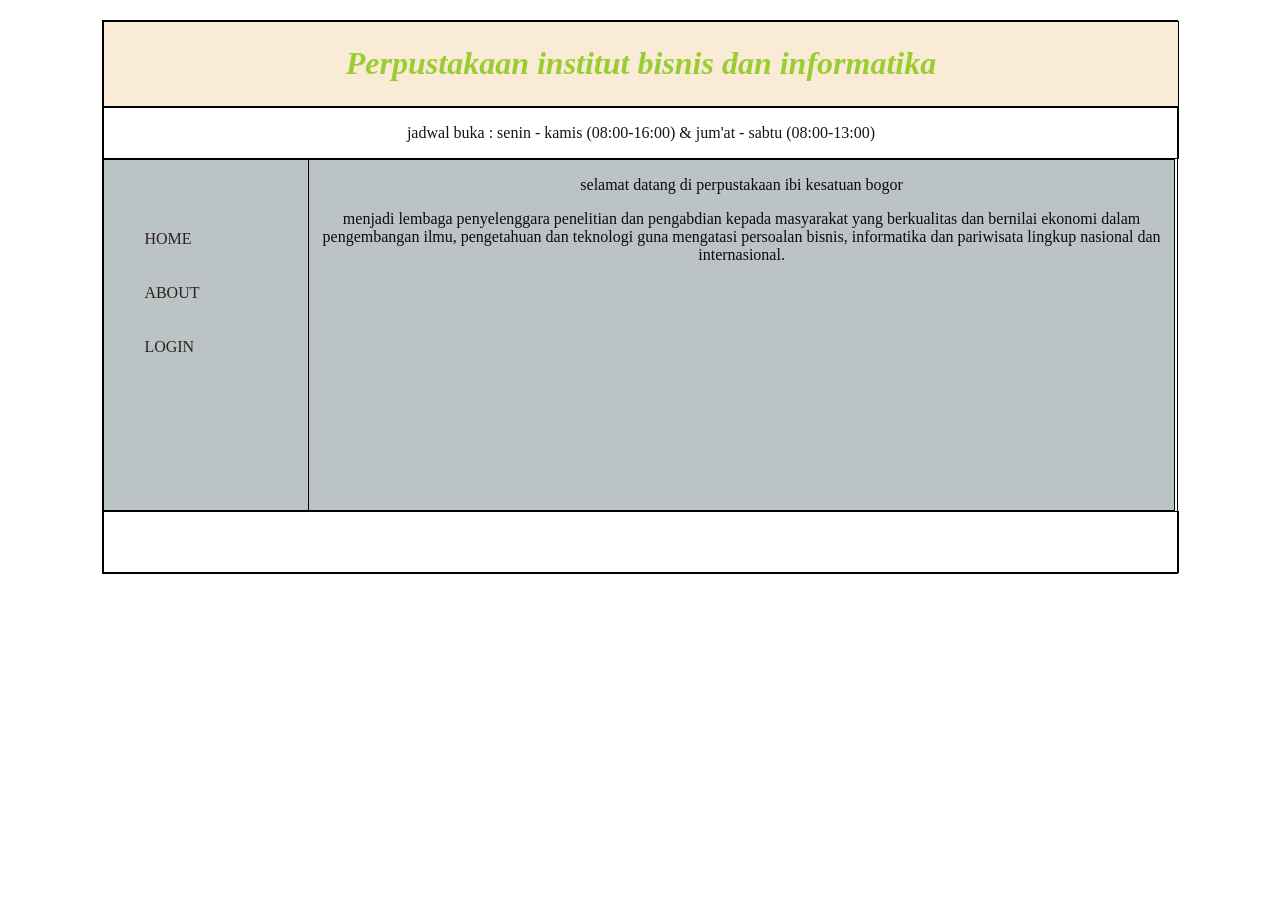
<file: LAB PB WEB I/index.html>
<!DOCTYPE html>
<html lang="en">
<head>
    <meta charset="UTF-8">
    <meta name="viewport" content="width=device-width, initial-scale=1.0">
    <title>Pertemuan 2</title>
    <link rel="stylesheet" type="text/css" href="style.css">
</head>
<body>
    <div class="header">
        <h1>Perpustakaan institut bisnis dan informatika</h1>
    </div>

    <div class="nav">
        <p> jadwal buka : senin - kamis (08:00-16:00) & jum'at - sabtu (08:00-13:00) </p>

    </div>
    <div class="samping">
        <ul>
            <br><br><br>
            <a href="index.html">HOME</a>
            <br><br><br>
            <a href="about.html">ABOUT</a>
            <br><br><br>
            <a href="login.html">LOGIN</a>
        </ul>
    </div>
    <div class="isi">
        <center>
            <p> selamat datang di perpustakaan ibi kesatuan bogor</p>
            <p> menjadi lembaga penyelenggara penelitian dan pengabdian kepada
                masyarakat yang berkualitas dan bernilai ekonomi dalam pengembangan ilmu,
                pengetahuan dan teknologi guna mengatasi persoalan bisnis, informatika dan 
                pariwisata lingkup nasional dan internasional.
            </p>
        </center>
    </div>
    <div class="footer">
        <h4>&copy; PEMROGAMAN WEB IBI KESATUAN BOGOT 2026.</h4>
    </div>
</body>
</html>
</file>
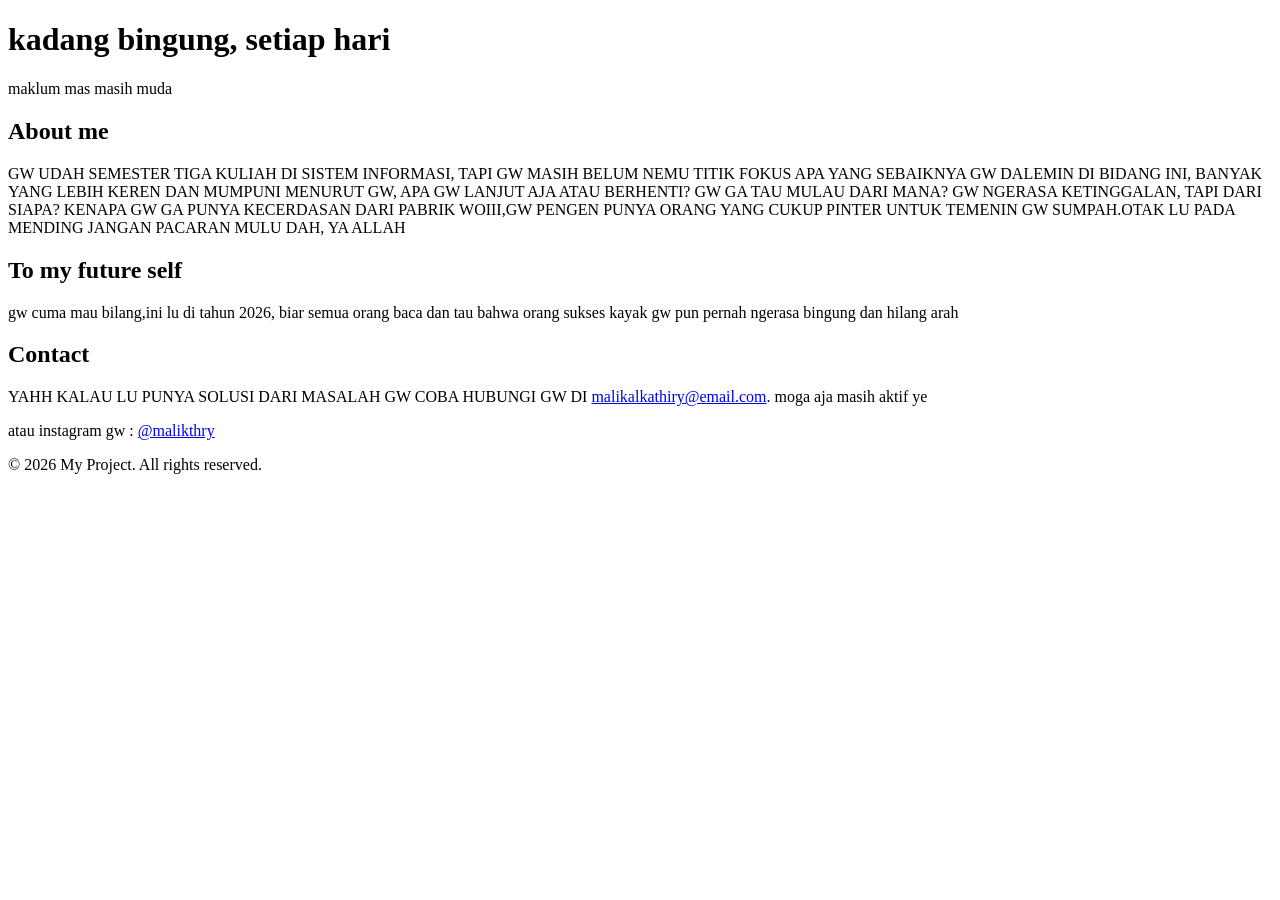
<file: Project/index.html>
<!DOCTYPE html>
<html lang="en">
<head>
    <meta charset="UTF-8">
    <meta name="viewport" content="width=device-width, initial-scale=1.0">
    <title>BINGUNG</title>
</head>


<body>
   <header>
     <h1>kadang bingung, setiap hari</h1>
    <p>maklum mas masih muda</p>
    
</header> 

<main>
<section>

    <h2>About me</h2>
    <p>
        GW UDAH SEMESTER TIGA KULIAH DI SISTEM INFORMASI, TAPI GW MASIH BELUM NEMU TITIK FOKUS APA
        YANG SEBAIKNYA GW DALEMIN DI BIDANG INI, BANYAK YANG LEBIH KEREN DAN MUMPUNI MENURUT GW, APA GW 
        LANJUT AJA ATAU BERHENTI? GW GA TAU MULAU DARI MANA? GW NGERASA KETINGGALAN, TAPI DARI SIAPA?
        KENAPA GW GA PUNYA KECERDASAN DARI PABRIK WOIII,GW PENGEN PUNYA ORANG YANG CUKUP PINTER UNTUK
        TEMENIN GW SUMPAH.OTAK LU PADA MENDING JANGAN PACARAN MULU DAH, YA ALLAH
    </p>  
</section>

 <section>
    <h2>To my future self</h2>
    <p>
        gw cuma mau bilang,ini lu di tahun 2026, biar semua orang baca dan tau bahwa orang sukses 
        kayak gw pun pernah ngerasa bingung dan hilang arah
    </p>
 </section>
    


<section>
    <h2>Contact</h2>
    <p>YAHH KALAU LU PUNYA SOLUSI DARI MASALAH GW COBA HUBUNGI GW DI  <a href="mailto:malikalkathiry@email.com">malikalkathiry@email.com</a>. moga aja masih aktif ye</p>
    <p> atau instagram gw : <a href=" https://www.instagram.com/malikthry">@malikthry</a></p>
</section>
</main>


<footer>
    <p>&copy; 2026 My Project. All rights reserved.</p>
</footer>
</body>
</html>
</file>
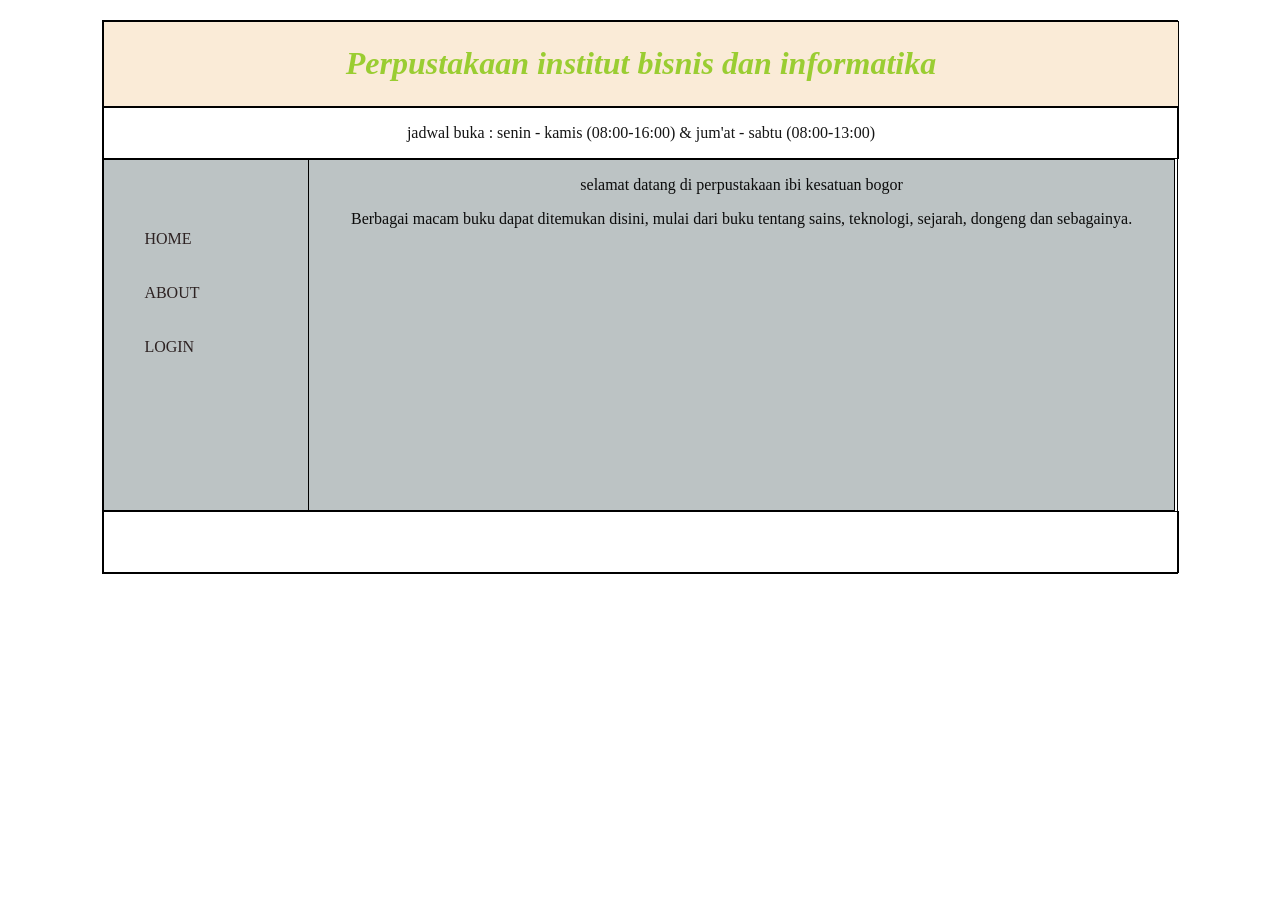
<file: LAB PB WEB I/about.html>
<!DOCTYPE html>
<html lang="en">
<head>
    <meta charset="UTF-8">
    <meta name="viewport" content="width=device-width, initial-scale=1.0">
    <title>Pertemuan 2</title>
    <link rel="stylesheet" type="text/css" href="style.css">
</head>
<body>
    <div class="header">
        <h1>Perpustakaan institut bisnis dan informatika</h1>
    </div>

    <div class="nav">
        <p> jadwal buka : senin - kamis (08:00-16:00) & jum'at - sabtu (08:00-13:00) </p>

    </div>
    <div class="samping">
        <ul>
            <br><br><br>
            <a href="index.html">HOME</a>
            <br><br><br>
            <a href="about.html">ABOUT</a>
            <br><br><br>
            <a href="login.html">LOGIN</a>
        </ul>
    </div>
    <div class="isi">
        <center>
            <p> selamat datang di perpustakaan ibi kesatuan bogor</p>
            <p> Berbagai macam buku dapat ditemukan disini, mulai dari buku tentang 
                sains, teknologi, sejarah, dongeng dan sebagainya.
            </p>
        </center>
    </div>
    <div class="footer">
        <h4>&copy; PEMROGAMAN WEB IBI KESATUAN BOGOT 2026.</h4>
    </div>
</body>
</html>
</file>
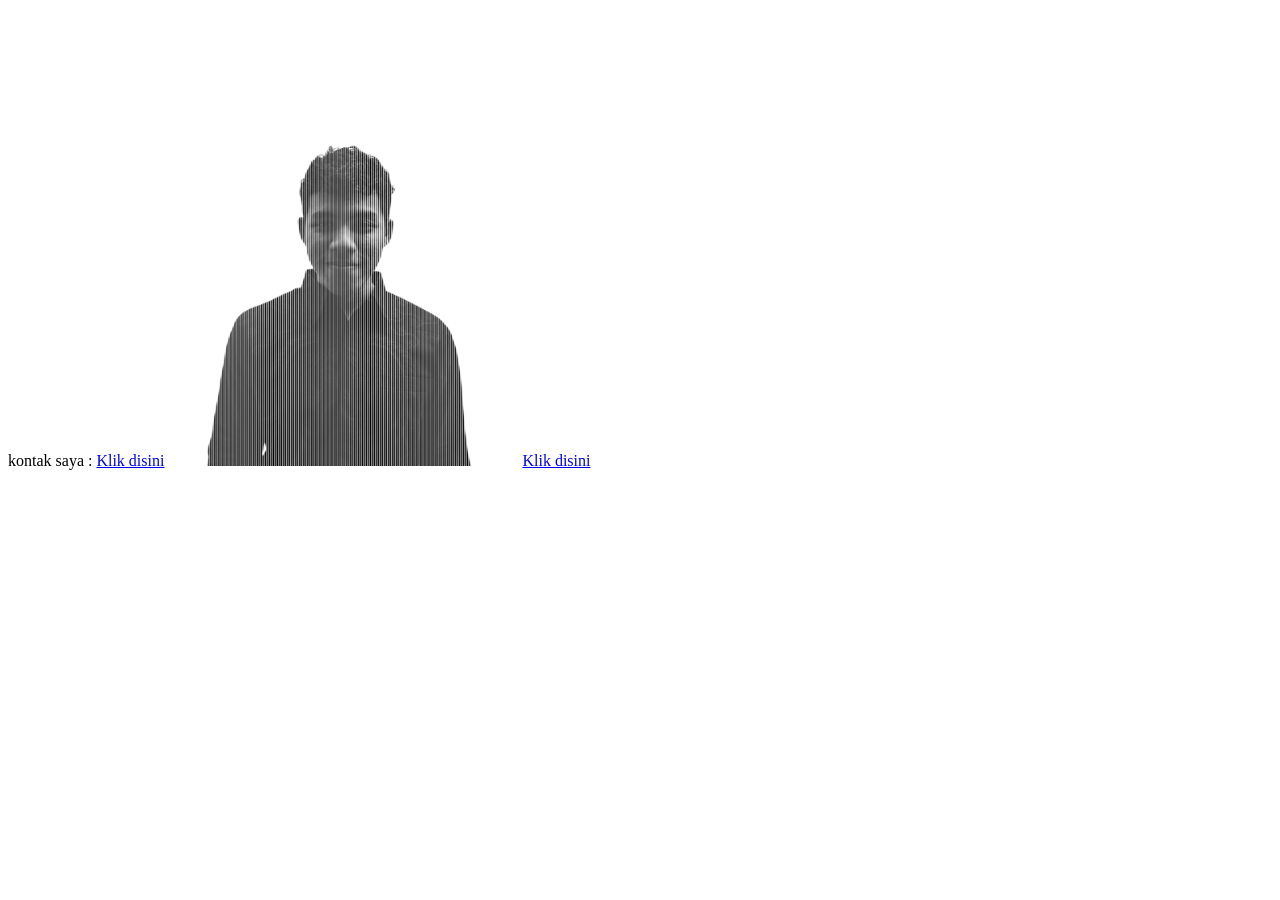
<file: LAB PB WEB I/aboutus.html>
<!DOCTYPE html>
<html lang="en">
<head>
    <meta charset="UTF-8">
    <meta name="viewport" content="width=device-width, initial-scale=1.0">
    <title>ini about us</title>
</head>
<body>
    <p>
    kontak saya : <a href="https://www.instagram.com/malikthry/" target="_blank">Klik disini</a>
    <img src="malik-portrait.png" alt="gambar 1" width="350" height="450">
    <a name="kontak"></a>
    <a href="https://www.instagram.com/malikthry/" target="_blank">Klik disini</a>
</p>
</body>
</html>
</file>
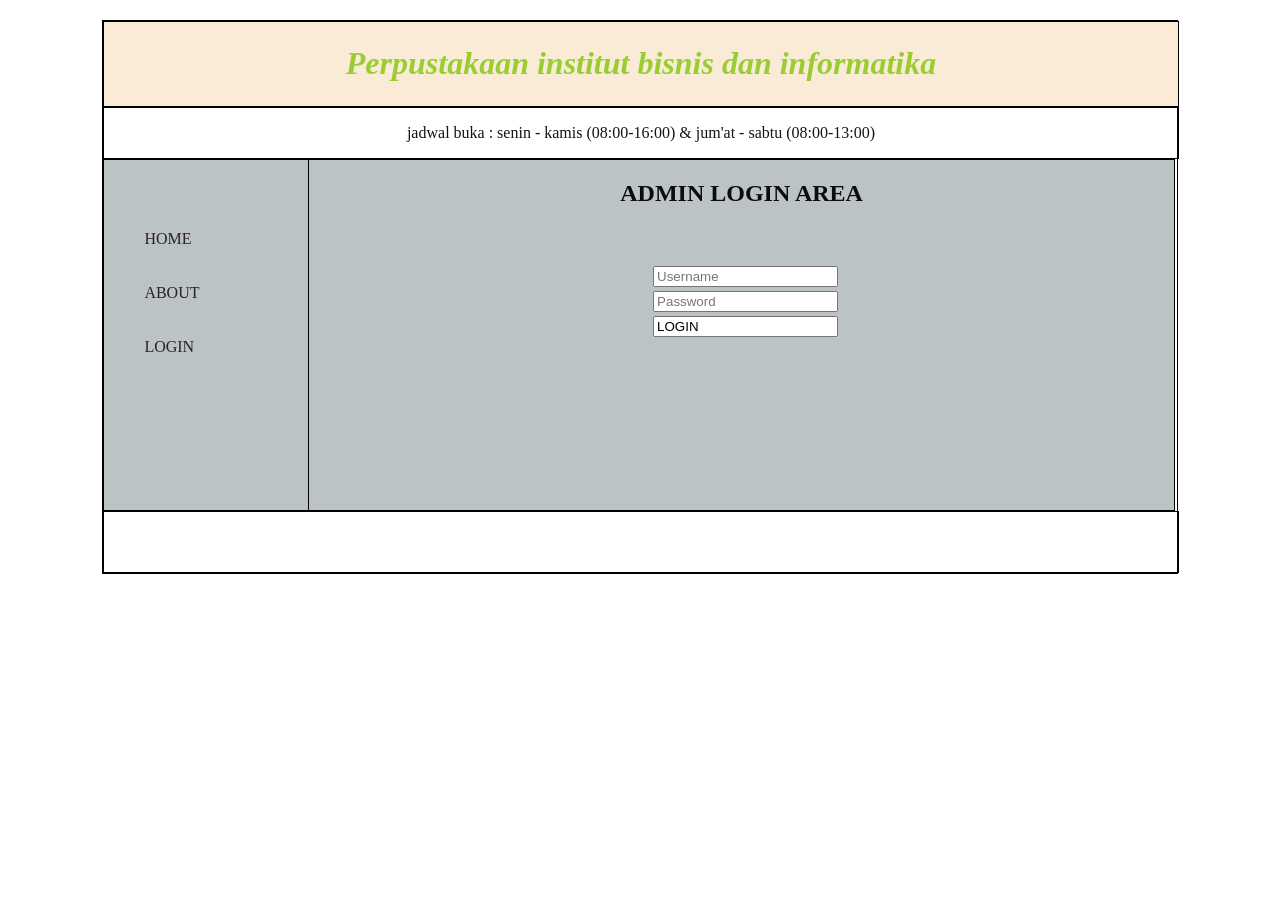
<file: LAB PB WEB I/login.html>
<!DOCTYPE html>
<html lang="en">
<head>
    <meta charset="UTF-8">
    <meta name="viewport" content="width=device-width, initial-scale=1.0">
    <title>Pertemuan 2</title>
    <link rel="stylesheet" type="text/css" href="style.css">
    <style type="text/css">
        input {width : 100%}
    </style>
</head>
<body>
    <div class="header">
        <h1>Perpustakaan institut bisnis dan informatika</h1>
    </div>

    <div class="nav">
        <p> jadwal buka : senin - kamis (08:00-16:00) & jum'at - sabtu (08:00-13:00) </p>

    </div>
    <div class="samping">
        <ul>
            <br><br><br>
            <a href="index.html">HOME</a>
            <br><br><br>
            <a href="about.html">ABOUT</a>
            <br><br><br>
            <a href="login.html">LOGIN</a>
        </ul>
    </div>
    <div class="isi">
        <center>
            <h2> ADMIN LOGIN AREA</h2>
            <br>
            <br>
            <form action="#">
                <table>
                <tr><!--table row nambah baris (kebawah)=-->
                    <td><!--table data nambah konten/ isi barisnya-->
                        <input type="text" name="username" placeholder="Username" required>
                    </td>
                </tr>
                <tr>
                    <td>
                        <input type="password" name="password" placeholder="Password" required>
                    </td>
                </tr>
                <tr>
                    <td>
                        <input type="sumbit" name="login" value="LOGIN">
                    </td>
                </tr>
            </table>
            </form>
        </center>
    </div>
    <div class="footer">
        <h4>&copy; PEMROGAMAN WEB IBI KESATUAN BOGOT 2026.</h4>
    </div>
</body>
</html>
</file>
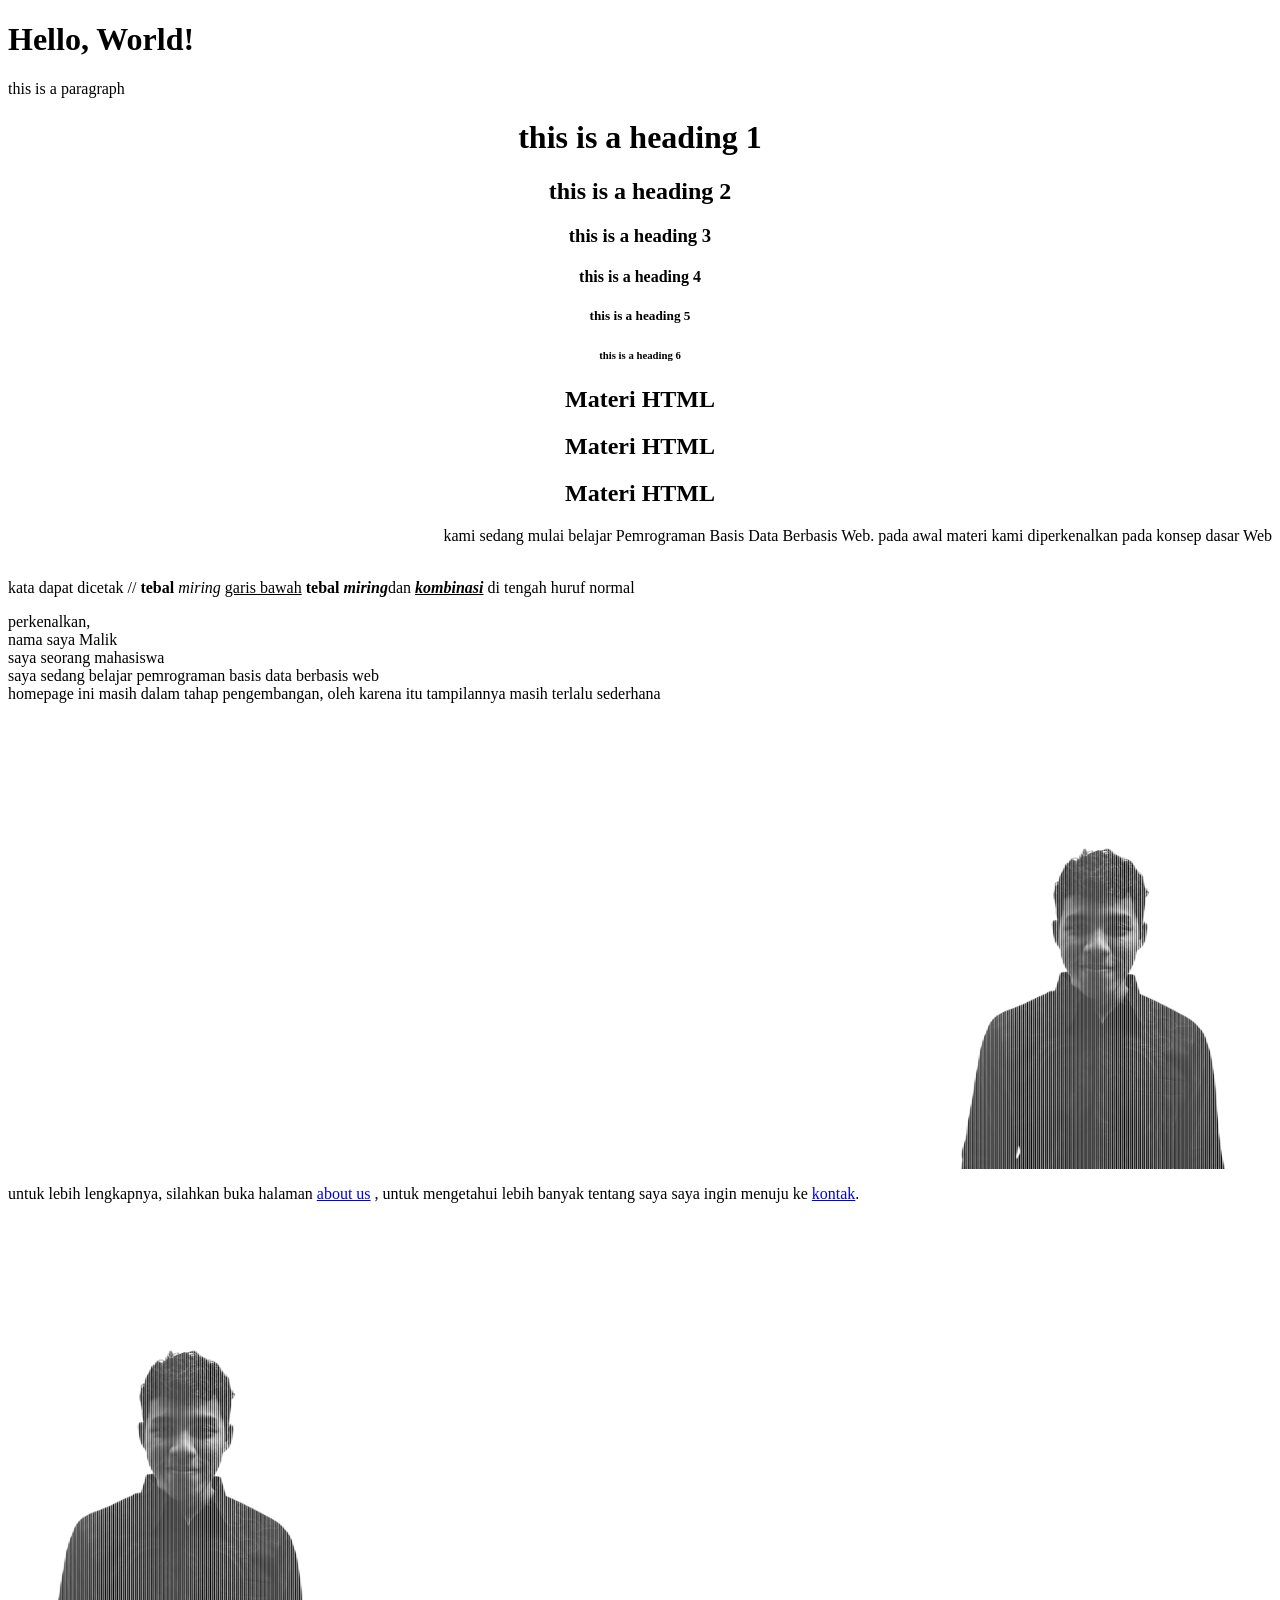
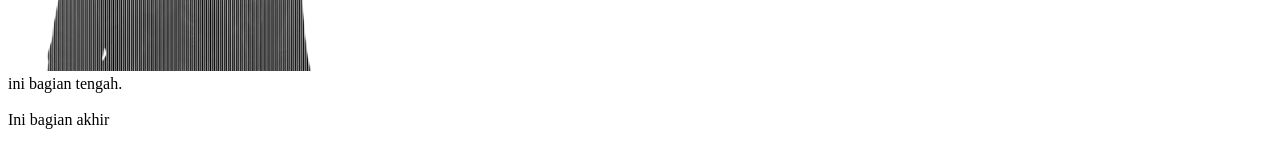
<file: LAB PB WEB I/pertemuan1.html>
<!DOCTYPE html> <!--shortcut untuk buat kerangka html adalah shift + ! --> 
<html lang="en">
<head>
    <meta charset="UTF-8">
    <meta name="viewport" content="width=device-width, initial-scale=1.0">
    <title>Document</title>
</head>
<body>
    <h1>Hello, World!</h1>
    <p> this is a paragraph </p>
    <h1 align = "center"> this is a heading 1 </h1>
    <h2 align = "center"> this is a heading 2 </h2>
    <h3 align = "center"> this is a heading 3 </h3>
    <h4 align = "center"> this is a heading 4 </h4>
    <h5 align = "center"> this is a heading 5 </h5>
    <h6 align = "center"> this is a heading 6 </h6>
    <h2 align = "center"> Materi HTML </h2>
    <h2 align = "center"> Materi HTML </h2>
    <h2 align = "center"> Materi HTML </h2> <!--alt + shift arrow bawah-->
    <p align = "right"> kami sedang mulai belajar Pemrograman Basis Data Berbasis Web.
        pada awal materi kami diperkenalkan pada konsep dasar Web</p>
    <br>
        kata dapat dicetak // 
        <b>tebal</b>
        <i>miring</i>
        <u>garis bawah</u>
        <b>tebal <i>miring</i></b>dan
        <b><i><u>kombinasi</u></i></b>
        di tengah huruf normal
    </p>
    <p>  <//br/>
        perkenalkan,<br/> nama saya Malik <br/> saya seorang mahasiswa <br/> saya sedang belajar pemrograman basis data berbasis web<br/>
        homepage ini masih dalam tahap pengembangan, oleh karena itu tampilannya masih terlalu sederhana
    </p>
   <picture style="display: flex; justify-content: right;">
    <img src="malik-portrait.png" alt="gambar 1" width="350" height="450">
</picture>
<p>
    untuk lebih lengkapnya, silahkan buka halaman <a href="aboutus.html">about us</a> , untuk mengetahui lebih banyak tentang saya
    saya ingin menuju ke
    <a href ="aboutus.html#kontak">kontak</a>.<br><br>
    <a href="https://www.instagram.com/malikthry/" >
        <img src="malik-portrait.png" alt="gambar 1" width="350" height="450">
    </a><br> 

    ini bagian tengah.<br><br>
    <a name="akhir">Ini bagian akhir</a>
</p>

</body> 
</html>
</file>
<file: LAB PB WEB I/style.css>
body {/*manggil tag*/
    margin-left: 8%;
    margin-top: 20px;
    background-color: white; /*bisa cek di hexcolor*/
    margin-right: 8%;
}

body, .header, .nav, .samping, .footer{
    border: 1px solid #000;
}

.header{/*manggil class nya*/
    width:100%; /*lebar konten*/
    padding:2px 0px 2px 0px;/* atas kanan bawah kiri, kayak margin tapi di dalam border*/
    background-color: antiquewhite;
    text-align: center;
    color: yellowgreen; /*warna tulisan*/
}

.header h1{
    font-style: italic;
}
.nav{
    width: 100%;
    text-align: center;
    color: rgb(21, 21, 21);
    height: 50px;
}
.samping{
    float: left; /*ngambang*/
    height: 350px;
    width: 19%;
}
.samping a{
    color: rgb(45, 34, 34);
    text-decoration: none;/*gak ada garis birunya*/
}
.isi{
    /*float:left*/
    height: 350px;
    border: 1px solid rgb(0, 0, 0);
    color: rgb(12, 12, 12);
    background-color: #bcc3c4;
    padding-left: 7px;
    width: 99%;
}
.footer{
    background: color #bdb76b;
    color: white;
    text-align: center;
    width: 100%;
    clear:both;/*mencegah footer gak sebaris dengan float di kiri*/
}
</file>
